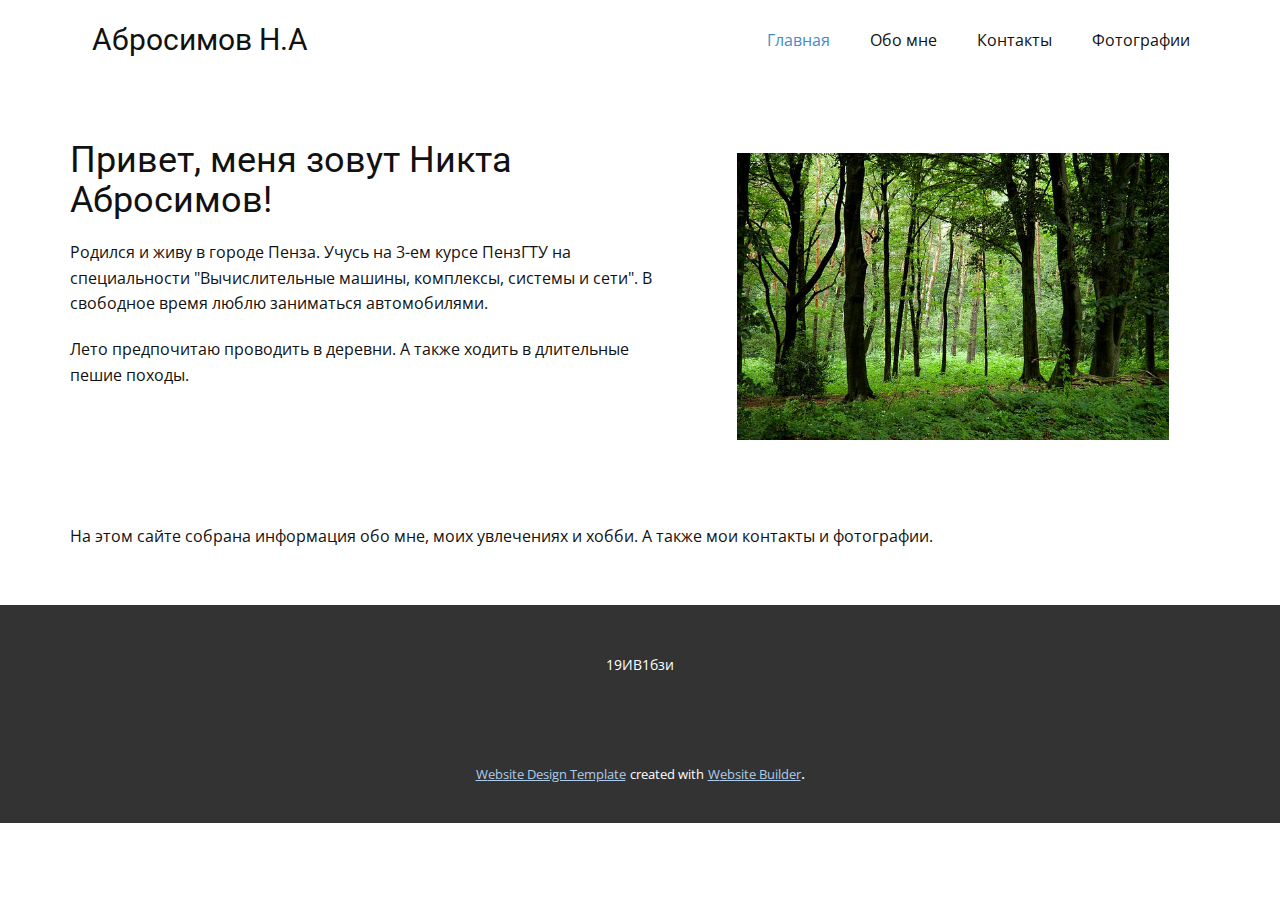
<file: index.html>
<!DOCTYPE html>
<html style="font-size: 16px;">
  <head>
    <meta name="viewport" content="width=device-width, initial-scale=1.0">
    <meta charset="utf-8">
    <meta name="keywords" content="Привет, меня зовут Никта Абросимов!">
    <meta name="description" content="">
    <title>Главная</title>
    <link rel="stylesheet" href="nicepage.css" media="screen">
<link rel="stylesheet" href="Главная.css" media="screen">
    <script class="u-script" type="text/javascript" src="jquery.js" defer=""></script>
    <script class="u-script" type="text/javascript" src="nicepage.js" defer=""></script>
    <meta name="generator" content="Nicepage 4.12.21, nicepage.com">
    <link id="u-theme-google-font" rel="stylesheet" href="https://fonts.googleapis.com/css?family=Roboto:100,100i,300,300i,400,400i,500,500i,700,700i,900,900i|Open+Sans:300,300i,400,400i,500,500i,600,600i,700,700i,800,800i">
    
    
    
    <script type="application/ld+json">{
		"@context": "http://schema.org",
		"@type": "Organization",
		"name": "abrosimov"
}</script>
    <meta name="theme-color" content="#478ac9">
    <meta property="og:title" content="Главная">
    <meta property="og:type" content="website">
  </head>
  <body data-home-page="Главная.html" data-home-page-title="Главная" class="u-body u-xl-mode"><header class="u-clearfix u-header u-header" id="sec-8f9d"><div class="u-clearfix u-sheet u-valign-middle u-sheet-1">
        <nav class="u-menu u-menu-dropdown u-offcanvas u-menu-1">
          <div class="menu-collapse" style="font-size: 1rem; letter-spacing: 0px;">
            <a class="u-button-style u-custom-left-right-menu-spacing u-custom-padding-bottom u-custom-top-bottom-menu-spacing u-nav-link u-text-active-palette-1-base u-text-hover-palette-2-base" href="#">
              <svg class="u-svg-link" viewBox="0 0 24 24"><use xmlns:xlink="http://www.w3.org/1999/xlink" xlink:href="#menu-hamburger"></use></svg>
              <svg class="u-svg-content" version="1.1" id="menu-hamburger" viewBox="0 0 16 16" x="0px" y="0px" xmlns:xlink="http://www.w3.org/1999/xlink" xmlns="http://www.w3.org/2000/svg"><g><rect y="1" width="16" height="2"></rect><rect y="7" width="16" height="2"></rect><rect y="13" width="16" height="2"></rect>
</g></svg>
            </a>
          </div>
          <div class="u-custom-menu u-nav-container">
            <ul class="u-nav u-unstyled u-nav-1"><li class="u-nav-item"><a class="u-button-style u-nav-link u-text-active-palette-1-base u-text-hover-palette-2-base" href="Главная.html" style="padding: 10px 20px;">Главная</a>
</li><li class="u-nav-item"><a class="u-button-style u-nav-link u-text-active-palette-1-base u-text-hover-palette-2-base" href="Обо-мне.html" style="padding: 10px 20px;">Обо мне</a>
</li><li class="u-nav-item"><a class="u-button-style u-nav-link u-text-active-palette-1-base u-text-hover-palette-2-base" href="Контакты.html" style="padding: 10px 20px;">Контакты</a>
</li><li class="u-nav-item"><a class="u-button-style u-nav-link u-text-active-palette-1-base u-text-hover-palette-2-base" href="Фотографии.html" style="padding: 10px 20px;">Фотографии</a>
</li></ul>
          </div>
          <div class="u-custom-menu u-nav-container-collapse">
            <div class="u-black u-container-style u-inner-container-layout u-opacity u-opacity-95 u-sidenav">
              <div class="u-inner-container-layout u-sidenav-overflow">
                <div class="u-menu-close"></div>
                <ul class="u-align-center u-nav u-popupmenu-items u-unstyled u-nav-2"><li class="u-nav-item"><a class="u-button-style u-nav-link" href="Главная.html">Главная</a>
</li><li class="u-nav-item"><a class="u-button-style u-nav-link" href="Обо-мне.html">Обо мне</a>
</li><li class="u-nav-item"><a class="u-button-style u-nav-link" href="Контакты.html">Контакты</a>
</li><li class="u-nav-item"><a class="u-button-style u-nav-link" href="Фотографии.html">Фотографии</a>
</li></ul>
              </div>
            </div>
            <div class="u-black u-menu-overlay u-opacity u-opacity-70"></div>
          </div>
        </nav>
        <h3 class="u-headline u-text u-text-default u-text-1">
          <a href="/">Абросимов Н.А</a>
        </h3>
      </div></header>
    <section class="u-align-left u-clearfix u-section-1" id="sec-f8ff">
      <div class="u-clearfix u-sheet u-sheet-1">
        <div class="fr-view u-clearfix u-rich-text u-text u-text-1">
          <h2 style="text-align: left;">Привет, меня зовут Никта Абросимов!</h2>
          <p style="text-align: left;">Родился и живу в городе Пенза. Учусь на 3-ем курсе ПензГТУ на специальности "Вычислительные машины, комплексы, системы и сети". В свободное время люблю заниматься автомобилями.&nbsp;</p>
          <p style="text-align: left;">Лето предпочитаю проводить в деревни. А также ходить в длительные пешие походы.</p>
        </div>
        <img class="u-image u-image-default u-image-1" src="images/1466907-0.jpeg" alt="" data-image-width="640" data-image-height="426">
      </div>
    </section>
    <section class="u-clearfix u-section-2" id="sec-4085">
      <div class="u-clearfix u-sheet u-sheet-1">
        <p class="u-text u-text-default u-text-1">На этом сайте собрана информация обо мне, моих увлечениях и хобби. А также мои контакты и фотографии.</p>
      </div>
    </section>
    
    
    <footer class="u-align-center u-clearfix u-footer u-grey-80 u-footer" id="sec-035b"><div class="u-clearfix u-sheet u-sheet-1">
        <p class="u-small-text u-text u-text-variant u-text-1">19ИВ1бзи</p>
      </div></footer>
    <section class="u-backlink u-clearfix u-grey-80">
      <a class="u-link" href="https://nicepage.com/website-design" target="_blank">
        <span>Website Design Template</span>
      </a>
      <p class="u-text">
        <span>created with</span>
      </p>
      <a class="u-link" href="https://nicepage.studio" target="_blank">
        <span>Website Builder</span>
      </a>. 
    </section>
  </body>
</html>
</file>
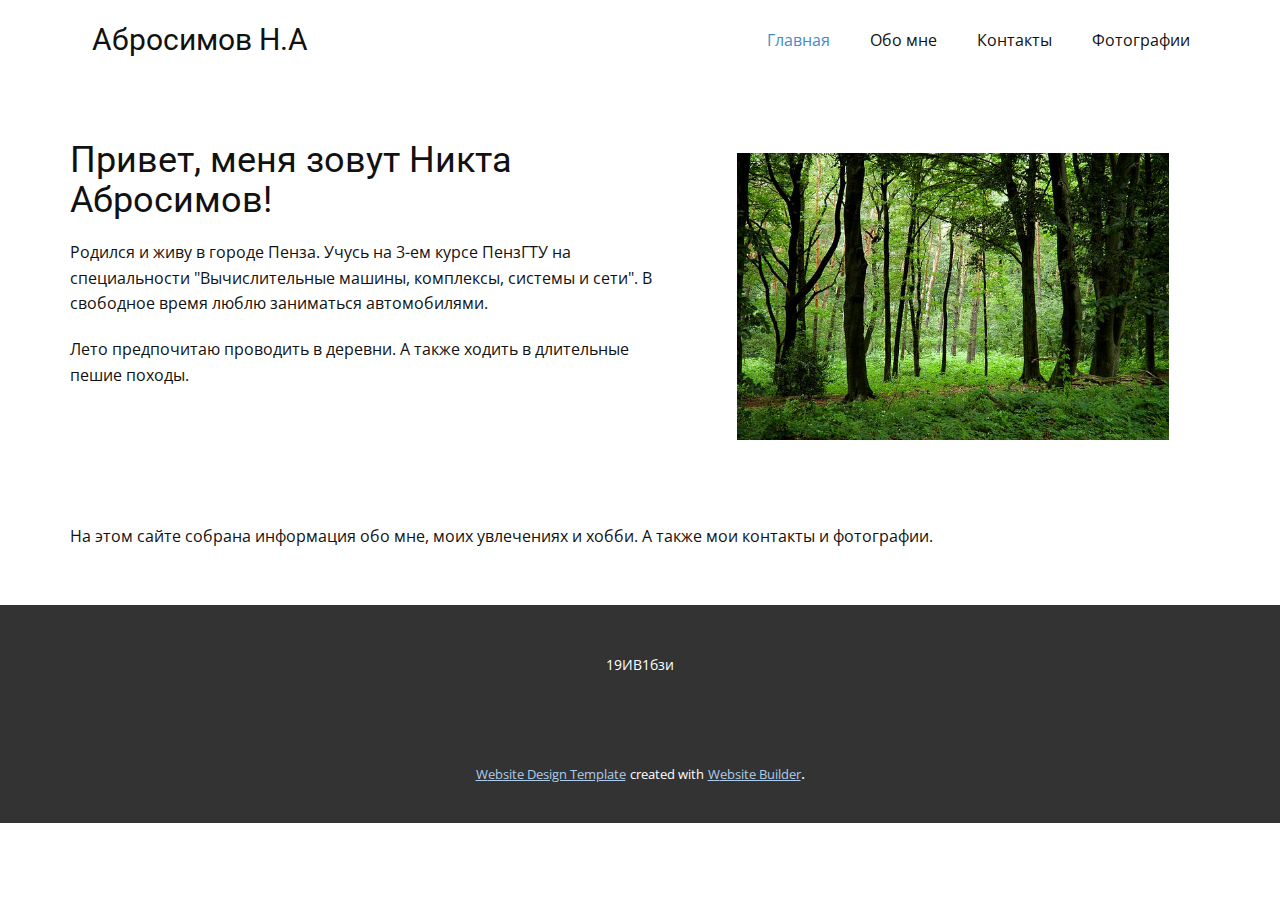
<file: Главная.html>
<!DOCTYPE html>
<html style="font-size: 16px;">
  <head>
    <meta name="viewport" content="width=device-width, initial-scale=1.0">
    <meta charset="utf-8">
    <meta name="keywords" content="Привет, меня зовут Никта Абросимов!">
    <meta name="description" content="">
    <title>Главная</title>
    <link rel="stylesheet" href="nicepage.css" media="screen">
<link rel="stylesheet" href="Главная.css" media="screen">
    <script class="u-script" type="text/javascript" src="jquery.js" defer=""></script>
    <script class="u-script" type="text/javascript" src="nicepage.js" defer=""></script>
    <meta name="generator" content="Nicepage 4.12.21, nicepage.com">
    <link id="u-theme-google-font" rel="stylesheet" href="https://fonts.googleapis.com/css?family=Roboto:100,100i,300,300i,400,400i,500,500i,700,700i,900,900i|Open+Sans:300,300i,400,400i,500,500i,600,600i,700,700i,800,800i">
    
    
    
    <script type="application/ld+json">{
		"@context": "http://schema.org",
		"@type": "Organization",
		"name": "abrosimov"
}</script>
    <meta name="theme-color" content="#478ac9">
    <meta property="og:title" content="Главная">
    <meta property="og:type" content="website">
  </head>
  <body class="u-body u-xl-mode"><header class="u-clearfix u-header u-header" id="sec-8f9d"><div class="u-clearfix u-sheet u-valign-middle u-sheet-1">
        <nav class="u-menu u-menu-dropdown u-offcanvas u-menu-1">
          <div class="menu-collapse" style="font-size: 1rem; letter-spacing: 0px;">
            <a class="u-button-style u-custom-left-right-menu-spacing u-custom-padding-bottom u-custom-top-bottom-menu-spacing u-nav-link u-text-active-palette-1-base u-text-hover-palette-2-base" href="#">
              <svg class="u-svg-link" viewBox="0 0 24 24"><use xmlns:xlink="http://www.w3.org/1999/xlink" xlink:href="#menu-hamburger"></use></svg>
              <svg class="u-svg-content" version="1.1" id="menu-hamburger" viewBox="0 0 16 16" x="0px" y="0px" xmlns:xlink="http://www.w3.org/1999/xlink" xmlns="http://www.w3.org/2000/svg"><g><rect y="1" width="16" height="2"></rect><rect y="7" width="16" height="2"></rect><rect y="13" width="16" height="2"></rect>
</g></svg>
            </a>
          </div>
          <div class="u-custom-menu u-nav-container">
            <ul class="u-nav u-unstyled u-nav-1"><li class="u-nav-item"><a class="u-button-style u-nav-link u-text-active-palette-1-base u-text-hover-palette-2-base" href="Главная.html" style="padding: 10px 20px;">Главная</a>
</li><li class="u-nav-item"><a class="u-button-style u-nav-link u-text-active-palette-1-base u-text-hover-palette-2-base" href="Обо-мне.html" style="padding: 10px 20px;">Обо мне</a>
</li><li class="u-nav-item"><a class="u-button-style u-nav-link u-text-active-palette-1-base u-text-hover-palette-2-base" href="Контакты.html" style="padding: 10px 20px;">Контакты</a>
</li><li class="u-nav-item"><a class="u-button-style u-nav-link u-text-active-palette-1-base u-text-hover-palette-2-base" href="Фотографии.html" style="padding: 10px 20px;">Фотографии</a>
</li></ul>
          </div>
          <div class="u-custom-menu u-nav-container-collapse">
            <div class="u-black u-container-style u-inner-container-layout u-opacity u-opacity-95 u-sidenav">
              <div class="u-inner-container-layout u-sidenav-overflow">
                <div class="u-menu-close"></div>
                <ul class="u-align-center u-nav u-popupmenu-items u-unstyled u-nav-2"><li class="u-nav-item"><a class="u-button-style u-nav-link" href="Главная.html">Главная</a>
</li><li class="u-nav-item"><a class="u-button-style u-nav-link" href="Обо-мне.html">Обо мне</a>
</li><li class="u-nav-item"><a class="u-button-style u-nav-link" href="Контакты.html">Контакты</a>
</li><li class="u-nav-item"><a class="u-button-style u-nav-link" href="Фотографии.html">Фотографии</a>
</li></ul>
              </div>
            </div>
            <div class="u-black u-menu-overlay u-opacity u-opacity-70"></div>
          </div>
        </nav>
        <h3 class="u-headline u-text u-text-default u-text-1">
          <a href="/">Абросимов Н.А</a>
        </h3>
      </div></header>
    <section class="u-align-left u-clearfix u-section-1" id="sec-f8ff">
      <div class="u-clearfix u-sheet u-sheet-1">
        <div class="fr-view u-clearfix u-rich-text u-text u-text-1">
          <h2 style="text-align: left;">Привет, меня зовут Никта Абросимов!</h2>
          <p style="text-align: left;">Родился и живу в городе Пенза. Учусь на 3-ем курсе ПензГТУ на специальности "Вычислительные машины, комплексы, системы и сети". В свободное время люблю заниматься автомобилями.&nbsp;</p>
          <p style="text-align: left;">Лето предпочитаю проводить в деревни. А также ходить в длительные пешие походы.</p>
        </div>
        <img class="u-image u-image-default u-image-1" src="images/1466907-0.jpeg" alt="" data-image-width="640" data-image-height="426">
      </div>
    </section>
    <section class="u-clearfix u-section-2" id="sec-4085">
      <div class="u-clearfix u-sheet u-sheet-1">
        <p class="u-text u-text-default u-text-1">На этом сайте собрана информация обо мне, моих увлечениях и хобби. А также мои контакты и фотографии.</p>
      </div>
    </section>
    
    
    <footer class="u-align-center u-clearfix u-footer u-grey-80 u-footer" id="sec-035b"><div class="u-clearfix u-sheet u-sheet-1">
        <p class="u-small-text u-text u-text-variant u-text-1">19ИВ1бзи</p>
      </div></footer>
    <section class="u-backlink u-clearfix u-grey-80">
      <a class="u-link" href="https://nicepage.com/website-design" target="_blank">
        <span>Website Design Template</span>
      </a>
      <p class="u-text">
        <span>created with</span>
      </p>
      <a class="u-link" href="https://nicepage.studio" target="_blank">
        <span>Website Builder</span>
      </a>. 
    </section>
  </body>
</html>
</file>
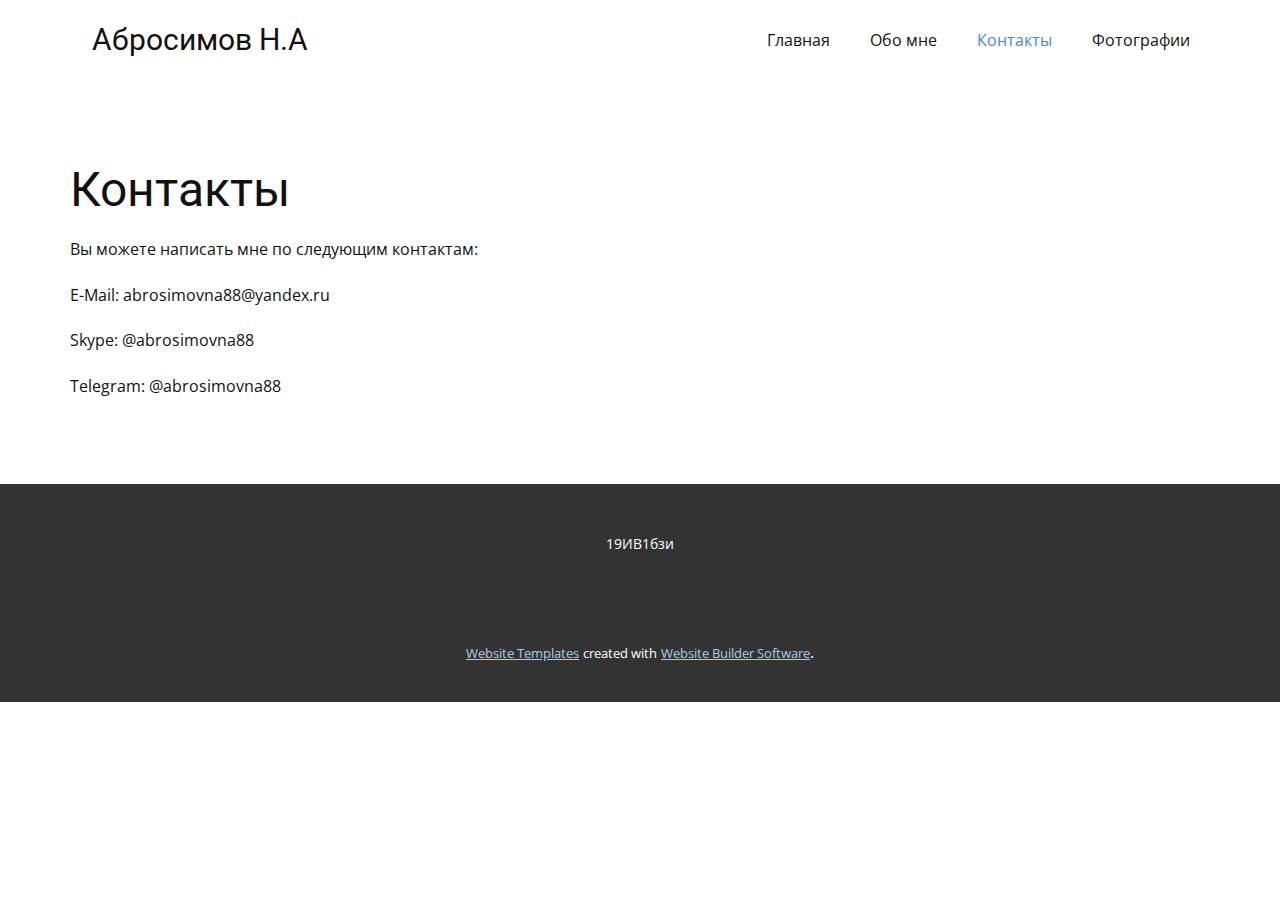
<file: Контакты.html>
<!DOCTYPE html>
<html style="font-size: 16px;">
  <head>
    <meta name="viewport" content="width=device-width, initial-scale=1.0">
    <meta charset="utf-8">
    <meta name="keywords" content="Контакты">
    <meta name="description" content="">
    <title>Контакты</title>
    <link rel="stylesheet" href="nicepage.css" media="screen">
<link rel="stylesheet" href="Контакты.css" media="screen">
    <script class="u-script" type="text/javascript" src="jquery.js" defer=""></script>
    <script class="u-script" type="text/javascript" src="nicepage.js" defer=""></script>
    <meta name="generator" content="Nicepage 4.12.21, nicepage.com">
    <link id="u-theme-google-font" rel="stylesheet" href="https://fonts.googleapis.com/css?family=Roboto:100,100i,300,300i,400,400i,500,500i,700,700i,900,900i|Open+Sans:300,300i,400,400i,500,500i,600,600i,700,700i,800,800i">
    
    
    <script type="application/ld+json">{
		"@context": "http://schema.org",
		"@type": "Organization",
		"name": "abrosimov"
}</script>
    <meta name="theme-color" content="#478ac9">
    <meta property="og:title" content="Контакты">
    <meta property="og:type" content="website">
  </head>
  <body class="u-body u-xl-mode"><header class="u-clearfix u-header u-header" id="sec-8f9d"><div class="u-clearfix u-sheet u-valign-middle u-sheet-1">
        <nav class="u-menu u-menu-dropdown u-offcanvas u-menu-1">
          <div class="menu-collapse" style="font-size: 1rem; letter-spacing: 0px;">
            <a class="u-button-style u-custom-left-right-menu-spacing u-custom-padding-bottom u-custom-top-bottom-menu-spacing u-nav-link u-text-active-palette-1-base u-text-hover-palette-2-base" href="#">
              <svg class="u-svg-link" viewBox="0 0 24 24"><use xmlns:xlink="http://www.w3.org/1999/xlink" xlink:href="#menu-hamburger"></use></svg>
              <svg class="u-svg-content" version="1.1" id="menu-hamburger" viewBox="0 0 16 16" x="0px" y="0px" xmlns:xlink="http://www.w3.org/1999/xlink" xmlns="http://www.w3.org/2000/svg"><g><rect y="1" width="16" height="2"></rect><rect y="7" width="16" height="2"></rect><rect y="13" width="16" height="2"></rect>
</g></svg>
            </a>
          </div>
          <div class="u-custom-menu u-nav-container">
            <ul class="u-nav u-unstyled u-nav-1"><li class="u-nav-item"><a class="u-button-style u-nav-link u-text-active-palette-1-base u-text-hover-palette-2-base" href="Главная.html" style="padding: 10px 20px;">Главная</a>
</li><li class="u-nav-item"><a class="u-button-style u-nav-link u-text-active-palette-1-base u-text-hover-palette-2-base" href="Обо-мне.html" style="padding: 10px 20px;">Обо мне</a>
</li><li class="u-nav-item"><a class="u-button-style u-nav-link u-text-active-palette-1-base u-text-hover-palette-2-base" href="Контакты.html" style="padding: 10px 20px;">Контакты</a>
</li><li class="u-nav-item"><a class="u-button-style u-nav-link u-text-active-palette-1-base u-text-hover-palette-2-base" href="Фотографии.html" style="padding: 10px 20px;">Фотографии</a>
</li></ul>
          </div>
          <div class="u-custom-menu u-nav-container-collapse">
            <div class="u-black u-container-style u-inner-container-layout u-opacity u-opacity-95 u-sidenav">
              <div class="u-inner-container-layout u-sidenav-overflow">
                <div class="u-menu-close"></div>
                <ul class="u-align-center u-nav u-popupmenu-items u-unstyled u-nav-2"><li class="u-nav-item"><a class="u-button-style u-nav-link" href="Главная.html">Главная</a>
</li><li class="u-nav-item"><a class="u-button-style u-nav-link" href="Обо-мне.html">Обо мне</a>
</li><li class="u-nav-item"><a class="u-button-style u-nav-link" href="Контакты.html">Контакты</a>
</li><li class="u-nav-item"><a class="u-button-style u-nav-link" href="Фотографии.html">Фотографии</a>
</li></ul>
              </div>
            </div>
            <div class="u-black u-menu-overlay u-opacity u-opacity-70"></div>
          </div>
        </nav>
        <h3 class="u-headline u-text u-text-default u-text-1">
          <a href="/">Абросимов Н.А</a>
        </h3>
      </div></header>
    <section class="u-align-left u-clearfix u-section-1" id="sec-6232">
      <div class="u-clearfix u-sheet u-valign-middle u-sheet-1">
        <div class="fr-view u-clearfix u-rich-text u-text u-text-1">
          <h1 style="text-align: left;">Контакты</h1>
          <p style="text-align: left;">Вы можете написать мне по следующим контактам:</p>
          <p style="text-align: left;">E-Mail: <a href="mailto:abrosimovna88@yandex.ru">abrosimovna88@yandex.ru</a>
          </p>
          <p style="text-align: left;">Skype: @abrosimovna88</p>
          <p style="text-align: left;">Telegram: @abrosimovna88</p>
        </div>
      </div>
    </section>
    
    
    <footer class="u-align-center u-clearfix u-footer u-grey-80 u-footer" id="sec-035b"><div class="u-clearfix u-sheet u-sheet-1">
        <p class="u-small-text u-text u-text-variant u-text-1">19ИВ1бзи</p>
      </div></footer>
    <section class="u-backlink u-clearfix u-grey-80">
      <a class="u-link" href="https://nicepage.com/website-templates" target="_blank">
        <span>Website Templates</span>
      </a>
      <p class="u-text">
        <span>created with</span>
      </p>
      <a class="u-link" href="" target="_blank">
        <span>Website Builder Software</span>
      </a>. 
    </section>
  </body>
</html>
</file>
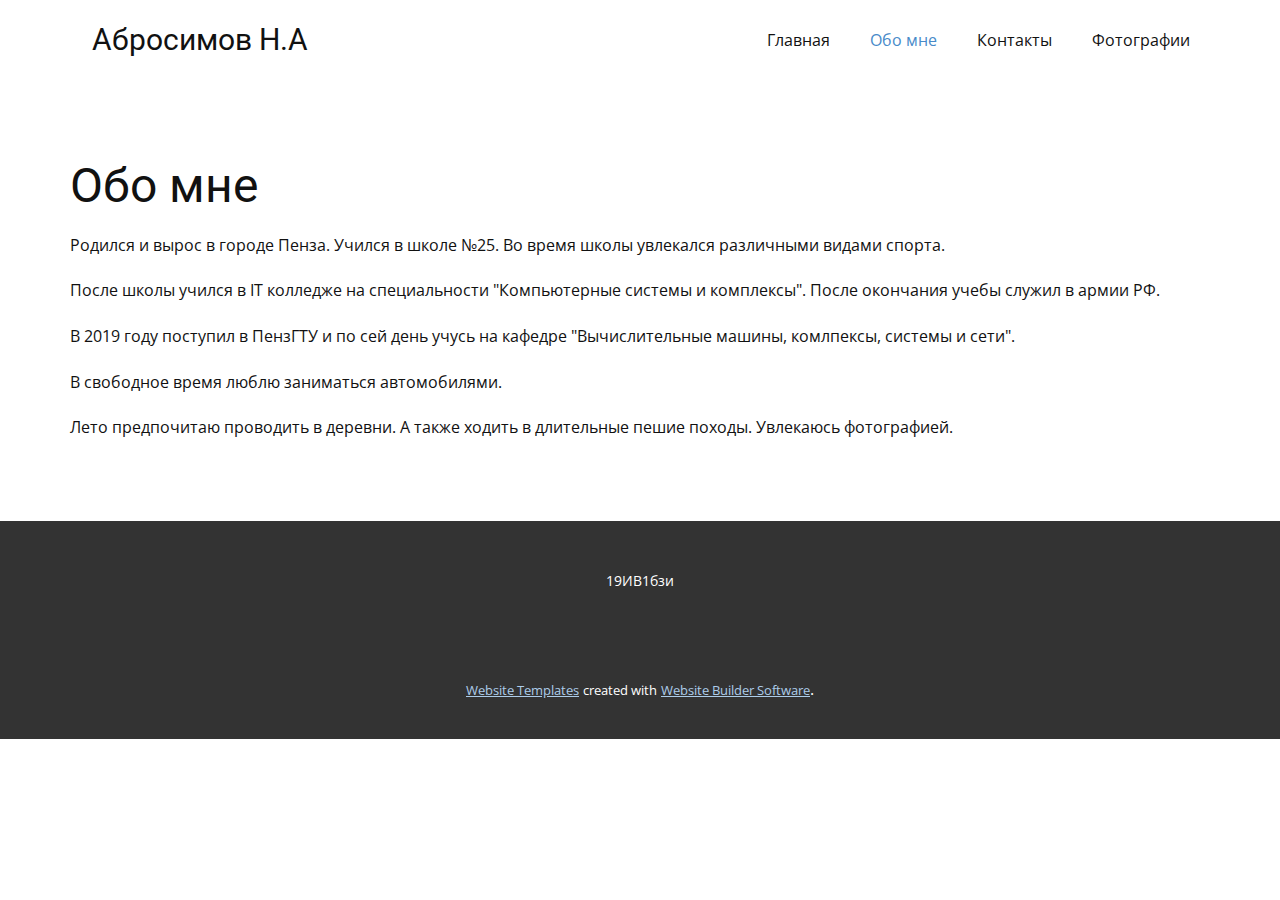
<file: Обо-мне.html>
<!DOCTYPE html>
<html style="font-size: 16px;">
  <head>
    <meta name="viewport" content="width=device-width, initial-scale=1.0">
    <meta charset="utf-8">
    <meta name="keywords" content="Обо мне">
    <meta name="description" content="">
    <title>Обо мне</title>
    <link rel="stylesheet" href="nicepage.css" media="screen">
<link rel="stylesheet" href="Обо-мне.css" media="screen">
    <script class="u-script" type="text/javascript" src="jquery.js" defer=""></script>
    <script class="u-script" type="text/javascript" src="nicepage.js" defer=""></script>
    <meta name="generator" content="Nicepage 4.12.21, nicepage.com">
    <link id="u-theme-google-font" rel="stylesheet" href="https://fonts.googleapis.com/css?family=Roboto:100,100i,300,300i,400,400i,500,500i,700,700i,900,900i|Open+Sans:300,300i,400,400i,500,500i,600,600i,700,700i,800,800i">
    
    
    <script type="application/ld+json">{
		"@context": "http://schema.org",
		"@type": "Organization",
		"name": "abrosimov"
}</script>
    <meta name="theme-color" content="#478ac9">
    <meta property="og:title" content="Обо мне">
    <meta property="og:type" content="website">
  </head>
  <body class="u-body u-xl-mode"><header class="u-clearfix u-header u-header" id="sec-8f9d"><div class="u-clearfix u-sheet u-valign-middle u-sheet-1">
        <nav class="u-menu u-menu-dropdown u-offcanvas u-menu-1">
          <div class="menu-collapse" style="font-size: 1rem; letter-spacing: 0px;">
            <a class="u-button-style u-custom-left-right-menu-spacing u-custom-padding-bottom u-custom-top-bottom-menu-spacing u-nav-link u-text-active-palette-1-base u-text-hover-palette-2-base" href="#">
              <svg class="u-svg-link" viewBox="0 0 24 24"><use xmlns:xlink="http://www.w3.org/1999/xlink" xlink:href="#menu-hamburger"></use></svg>
              <svg class="u-svg-content" version="1.1" id="menu-hamburger" viewBox="0 0 16 16" x="0px" y="0px" xmlns:xlink="http://www.w3.org/1999/xlink" xmlns="http://www.w3.org/2000/svg"><g><rect y="1" width="16" height="2"></rect><rect y="7" width="16" height="2"></rect><rect y="13" width="16" height="2"></rect>
</g></svg>
            </a>
          </div>
          <div class="u-custom-menu u-nav-container">
            <ul class="u-nav u-unstyled u-nav-1"><li class="u-nav-item"><a class="u-button-style u-nav-link u-text-active-palette-1-base u-text-hover-palette-2-base" href="Главная.html" style="padding: 10px 20px;">Главная</a>
</li><li class="u-nav-item"><a class="u-button-style u-nav-link u-text-active-palette-1-base u-text-hover-palette-2-base" href="Обо-мне.html" style="padding: 10px 20px;">Обо мне</a>
</li><li class="u-nav-item"><a class="u-button-style u-nav-link u-text-active-palette-1-base u-text-hover-palette-2-base" href="Контакты.html" style="padding: 10px 20px;">Контакты</a>
</li><li class="u-nav-item"><a class="u-button-style u-nav-link u-text-active-palette-1-base u-text-hover-palette-2-base" href="Фотографии.html" style="padding: 10px 20px;">Фотографии</a>
</li></ul>
          </div>
          <div class="u-custom-menu u-nav-container-collapse">
            <div class="u-black u-container-style u-inner-container-layout u-opacity u-opacity-95 u-sidenav">
              <div class="u-inner-container-layout u-sidenav-overflow">
                <div class="u-menu-close"></div>
                <ul class="u-align-center u-nav u-popupmenu-items u-unstyled u-nav-2"><li class="u-nav-item"><a class="u-button-style u-nav-link" href="Главная.html">Главная</a>
</li><li class="u-nav-item"><a class="u-button-style u-nav-link" href="Обо-мне.html">Обо мне</a>
</li><li class="u-nav-item"><a class="u-button-style u-nav-link" href="Контакты.html">Контакты</a>
</li><li class="u-nav-item"><a class="u-button-style u-nav-link" href="Фотографии.html">Фотографии</a>
</li></ul>
              </div>
            </div>
            <div class="u-black u-menu-overlay u-opacity u-opacity-70"></div>
          </div>
        </nav>
        <h3 class="u-headline u-text u-text-default u-text-1">
          <a href="/">Абросимов Н.А</a>
        </h3>
      </div></header>
    <section class="u-align-left u-clearfix u-section-1" id="sec-7acb">
      <div class="u-clearfix u-sheet u-valign-middle u-sheet-1">
        <div class="fr-view u-clearfix u-rich-text u-text u-text-1">
          <h1 style="text-align: left;">Обо мне</h1>
          <p style="text-align: left;">Родился и вырос в городе Пенза. Учился в школе №25. Во время школы увлекался различными видами спорта.</p>
          <p style="text-align: left;">После школы учился в IT колледже на специальности "Компьютерные системы и комплексы". После окончания учебы служил в армии РФ.&nbsp;</p>
          <p style="text-align: left;">В 2019 году поступил в ПензГТУ и по сей день учусь на кафедре "Вычислительные машины, комлпексы, системы и сети".</p>
          <p id="isPasted">В свободное время люблю заниматься автомобилями.&nbsp;</p>
          <p>Лето предпочитаю проводить в деревни. А также ходить в длительные пешие походы. Увлекаюсь фотографией.</p>
        </div>
      </div>
    </section>
    
    
    <footer class="u-align-center u-clearfix u-footer u-grey-80 u-footer" id="sec-035b"><div class="u-clearfix u-sheet u-sheet-1">
        <p class="u-small-text u-text u-text-variant u-text-1">19ИВ1бзи</p>
      </div></footer>
    <section class="u-backlink u-clearfix u-grey-80">
      <a class="u-link" href="https://nicepage.com/website-templates" target="_blank">
        <span>Website Templates</span>
      </a>
      <p class="u-text">
        <span>created with</span>
      </p>
      <a class="u-link" href="" target="_blank">
        <span>Website Builder Software</span>
      </a>. 
    </section>
  </body>
</html>
</file>
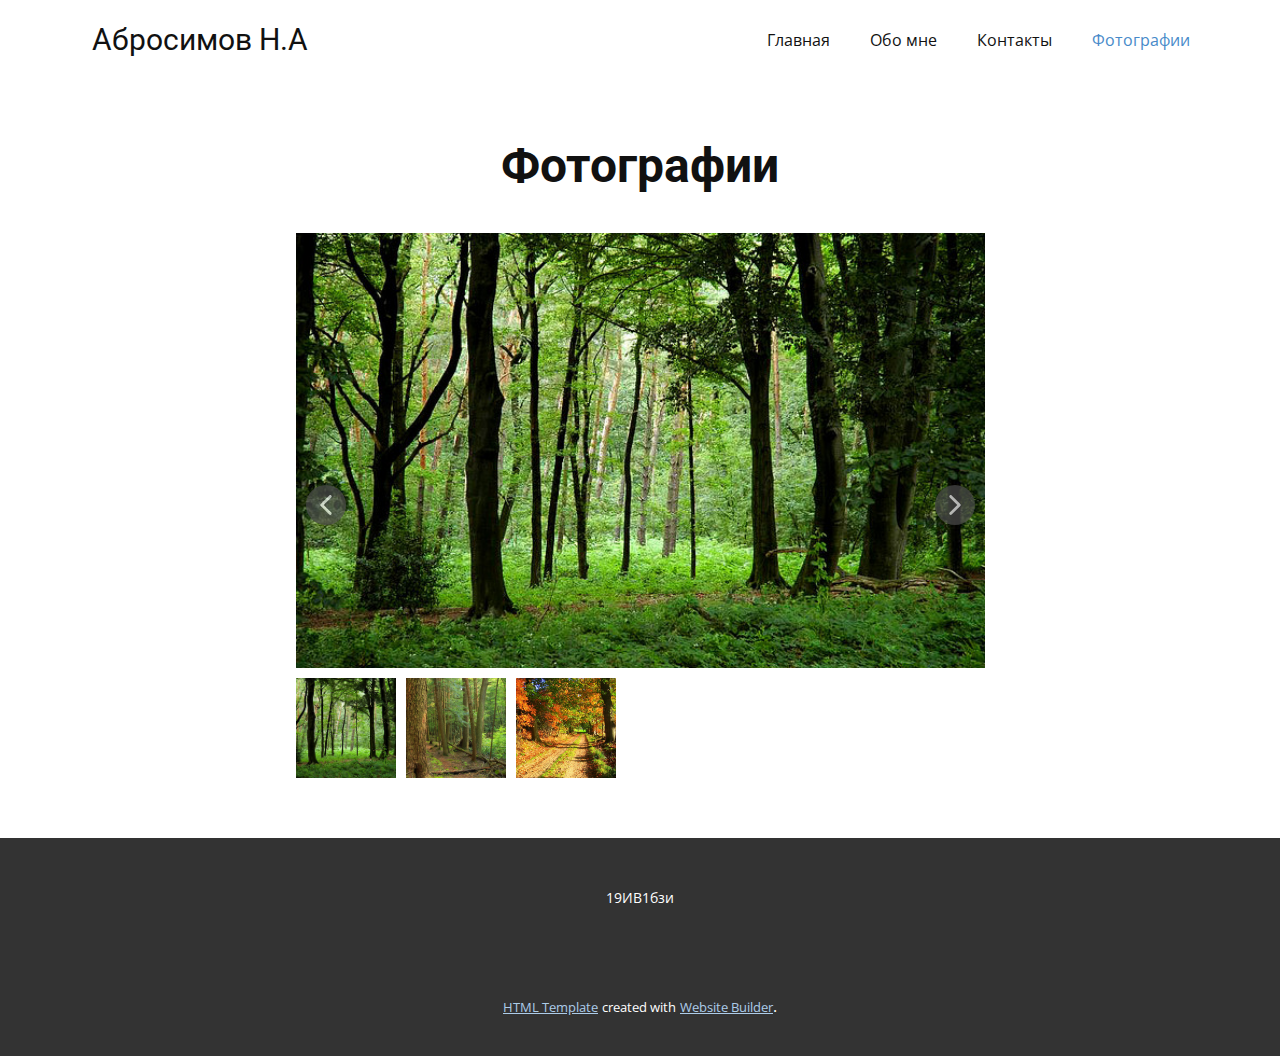
<file: Фотографии.html>
<!DOCTYPE html>
<html style="font-size: 16px;">
  <head>
    <meta name="viewport" content="width=device-width, initial-scale=1.0">
    <meta charset="utf-8">
    <meta name="keywords" content="Фотографии">
    <meta name="description" content="">
    <title>Фотографии</title>
    <link rel="stylesheet" href="nicepage.css" media="screen">
<link rel="stylesheet" href="Фотографии.css" media="screen">
    <script class="u-script" type="text/javascript" src="jquery.js" defer=""></script>
    <script class="u-script" type="text/javascript" src="nicepage.js" defer=""></script>
    <meta name="generator" content="Nicepage 4.12.21, nicepage.com">
    <link id="u-theme-google-font" rel="stylesheet" href="https://fonts.googleapis.com/css?family=Roboto:100,100i,300,300i,400,400i,500,500i,700,700i,900,900i|Open+Sans:300,300i,400,400i,500,500i,600,600i,700,700i,800,800i">
    
    
    <script type="application/ld+json">{
		"@context": "http://schema.org",
		"@type": "Organization",
		"name": "abrosimov"
}</script>
    <meta name="theme-color" content="#478ac9">
    <meta property="og:title" content="Фотографии">
    <meta property="og:type" content="website">
  </head>
  <body class="u-body u-xl-mode"><header class="u-clearfix u-header u-header" id="sec-8f9d"><div class="u-clearfix u-sheet u-valign-middle u-sheet-1">
        <nav class="u-menu u-menu-dropdown u-offcanvas u-menu-1">
          <div class="menu-collapse" style="font-size: 1rem; letter-spacing: 0px;">
            <a class="u-button-style u-custom-left-right-menu-spacing u-custom-padding-bottom u-custom-top-bottom-menu-spacing u-nav-link u-text-active-palette-1-base u-text-hover-palette-2-base" href="#">
              <svg class="u-svg-link" viewBox="0 0 24 24"><use xmlns:xlink="http://www.w3.org/1999/xlink" xlink:href="#menu-hamburger"></use></svg>
              <svg class="u-svg-content" version="1.1" id="menu-hamburger" viewBox="0 0 16 16" x="0px" y="0px" xmlns:xlink="http://www.w3.org/1999/xlink" xmlns="http://www.w3.org/2000/svg"><g><rect y="1" width="16" height="2"></rect><rect y="7" width="16" height="2"></rect><rect y="13" width="16" height="2"></rect>
</g></svg>
            </a>
          </div>
          <div class="u-custom-menu u-nav-container">
            <ul class="u-nav u-unstyled u-nav-1"><li class="u-nav-item"><a class="u-button-style u-nav-link u-text-active-palette-1-base u-text-hover-palette-2-base" href="Главная.html" style="padding: 10px 20px;">Главная</a>
</li><li class="u-nav-item"><a class="u-button-style u-nav-link u-text-active-palette-1-base u-text-hover-palette-2-base" href="Обо-мне.html" style="padding: 10px 20px;">Обо мне</a>
</li><li class="u-nav-item"><a class="u-button-style u-nav-link u-text-active-palette-1-base u-text-hover-palette-2-base" href="Контакты.html" style="padding: 10px 20px;">Контакты</a>
</li><li class="u-nav-item"><a class="u-button-style u-nav-link u-text-active-palette-1-base u-text-hover-palette-2-base" href="Фотографии.html" style="padding: 10px 20px;">Фотографии</a>
</li></ul>
          </div>
          <div class="u-custom-menu u-nav-container-collapse">
            <div class="u-black u-container-style u-inner-container-layout u-opacity u-opacity-95 u-sidenav">
              <div class="u-inner-container-layout u-sidenav-overflow">
                <div class="u-menu-close"></div>
                <ul class="u-align-center u-nav u-popupmenu-items u-unstyled u-nav-2"><li class="u-nav-item"><a class="u-button-style u-nav-link" href="Главная.html">Главная</a>
</li><li class="u-nav-item"><a class="u-button-style u-nav-link" href="Обо-мне.html">Обо мне</a>
</li><li class="u-nav-item"><a class="u-button-style u-nav-link" href="Контакты.html">Контакты</a>
</li><li class="u-nav-item"><a class="u-button-style u-nav-link" href="Фотографии.html">Фотографии</a>
</li></ul>
              </div>
            </div>
            <div class="u-black u-menu-overlay u-opacity u-opacity-70"></div>
          </div>
        </nav>
        <h3 class="u-headline u-text u-text-default u-text-1">
          <a href="/">Абросимов Н.А</a>
        </h3>
      </div></header>
    <section class="u-align-center u-clearfix u-section-1" id="sec-2bcb">
      <div class="u-clearfix u-sheet u-valign-middle u-sheet-1">
        <h1 class="u-text u-text-default u-text-1">Фотографии</h1>
        <div class="u-carousel u-expanded-width-xs u-gallery u-layout-thumbnails u-lightbox u-no-transition u-show-text-always u-gallery-1" id="carousel-e131" data-interval="5000" data-u-ride="carousel">
          <div class="u-carousel-inner u-gallery-inner" role="listbox">
            <div class="u-active u-carousel-item u-gallery-item u-carousel-item-1">
              <div class="u-back-slide" data-image-width="640" data-image-height="426">
                <img class="u-back-image u-expanded" src="images/1466907-0.jpeg">
              </div>
              <div class="u-over-slide u-over-slide-1">
                <h3 class="u-gallery-heading">Sample Title</h3>
                <p class="u-gallery-text">Sample Text</p>
              </div>
            </div>
            <div class="u-carousel-item u-gallery-item u-carousel-item-2">
              <div class="u-back-slide" data-image-width="150" data-image-height="100">
                <img class="u-back-image u-expanded" src="images/166557376-01.jpeg">
              </div>
              <div class="u-over-slide u-over-slide-2">
                <h3 class="u-gallery-heading">Sample Title</h3>
                <p class="u-gallery-text">Sample Text</p>
              </div>
            </div>
            <div class="u-carousel-item u-gallery-item u-carousel-item-3" data-image-width="2836" data-image-height="1875">
              <div class="u-back-slide" data-image-width="1024" data-image-height="768">
                <img class="u-back-image u-expanded" src="images/166557376-0.jpeg">
              </div>
              <div class="u-over-slide u-over-slide-3">
                <h3 class="u-gallery-heading">Sample Title</h3>
                <p class="u-gallery-text">Sample Text</p>
              </div>
            </div>
          </div>
          <a class="u-absolute-vcenter u-carousel-control u-carousel-control-prev u-grey-70 u-icon-circle u-opacity u-opacity-70 u-spacing-10 u-text-white u-carousel-control-1" href="#carousel-e131" role="button" data-u-slide="prev">
            <span aria-hidden="true">
              <svg viewBox="0 0 451.847 451.847"><path d="M97.141,225.92c0-8.095,3.091-16.192,9.259-22.366L300.689,9.27c12.359-12.359,32.397-12.359,44.751,0
c12.354,12.354,12.354,32.388,0,44.748L173.525,225.92l171.903,171.909c12.354,12.354,12.354,32.391,0,44.744
c-12.354,12.365-32.386,12.365-44.745,0l-194.29-194.281C100.226,242.115,97.141,234.018,97.141,225.92z"></path></svg>
            </span>
            <span class="sr-only">
              <svg viewBox="0 0 451.847 451.847"><path d="M97.141,225.92c0-8.095,3.091-16.192,9.259-22.366L300.689,9.27c12.359-12.359,32.397-12.359,44.751,0
c12.354,12.354,12.354,32.388,0,44.748L173.525,225.92l171.903,171.909c12.354,12.354,12.354,32.391,0,44.744
c-12.354,12.365-32.386,12.365-44.745,0l-194.29-194.281C100.226,242.115,97.141,234.018,97.141,225.92z"></path></svg>
            </span>
          </a>
          <a class="u-absolute-vcenter u-carousel-control u-carousel-control-next u-grey-70 u-icon-circle u-opacity u-opacity-70 u-spacing-10 u-text-white u-carousel-control-2" href="#carousel-e131" role="button" data-u-slide="next">
            <span aria-hidden="true">
              <svg viewBox="0 0 451.846 451.847"><path d="M345.441,248.292L151.154,442.573c-12.359,12.365-32.397,12.365-44.75,0c-12.354-12.354-12.354-32.391,0-44.744
L278.318,225.92L106.409,54.017c-12.354-12.359-12.354-32.394,0-44.748c12.354-12.359,32.391-12.359,44.75,0l194.287,194.284
c6.177,6.18,9.262,14.271,9.262,22.366C354.708,234.018,351.617,242.115,345.441,248.292z"></path></svg>
            </span>
            <span class="sr-only">
              <svg viewBox="0 0 451.846 451.847"><path d="M345.441,248.292L151.154,442.573c-12.359,12.365-32.397,12.365-44.75,0c-12.354-12.354-12.354-32.391,0-44.744
L278.318,225.92L106.409,54.017c-12.354-12.359-12.354-32.394,0-44.748c12.354-12.359,32.391-12.359,44.75,0l194.287,194.284
c6.177,6.18,9.262,14.271,9.262,22.366C354.708,234.018,351.617,242.115,345.441,248.292z"></path></svg>
            </span>
          </a>
          <ol class="u-carousel-thumbnails u-spacing-10 u-carousel-thumbnails-1">
            <li class="u-active u-carousel-thumbnail u-carousel-thumbnail-1" data-u-target="#carousel-e131" data-u-slide-to="0">
              <img class="u-carousel-thumbnail-image u-image" src="images/1466907-0.jpeg">
            </li>
            <li class="u-carousel-thumbnail u-carousel-thumbnail-2" data-u-target="#carousel-e131" data-u-slide-to="1">
              <img class="u-carousel-thumbnail-image u-image" src="images/166557376-01.jpeg">
            </li>
            <li class="u-carousel-thumbnail u-carousel-thumbnail-3" data-u-target="#carousel-e131" data-u-slide-to="2">
              <img class="u-carousel-thumbnail-image u-image" src="images/166557376-0.jpeg">
            </li>
          </ol>
        </div>
      </div>
    </section>
    
    
    <footer class="u-align-center u-clearfix u-footer u-grey-80 u-footer" id="sec-035b"><div class="u-clearfix u-sheet u-sheet-1">
        <p class="u-small-text u-text u-text-variant u-text-1">19ИВ1бзи</p>
      </div></footer>
    <section class="u-backlink u-clearfix u-grey-80">
      <a class="u-link" href="https://nicepage.com/html-templates" target="_blank">
        <span>HTML Template</span>
      </a>
      <p class="u-text">
        <span>created with</span>
      </p>
      <a class="u-link" href="https://nicepage.dev" target="_blank">
        <span>Website Builder</span>
      </a>. 
    </section>
  </body>
</html>
</file>
